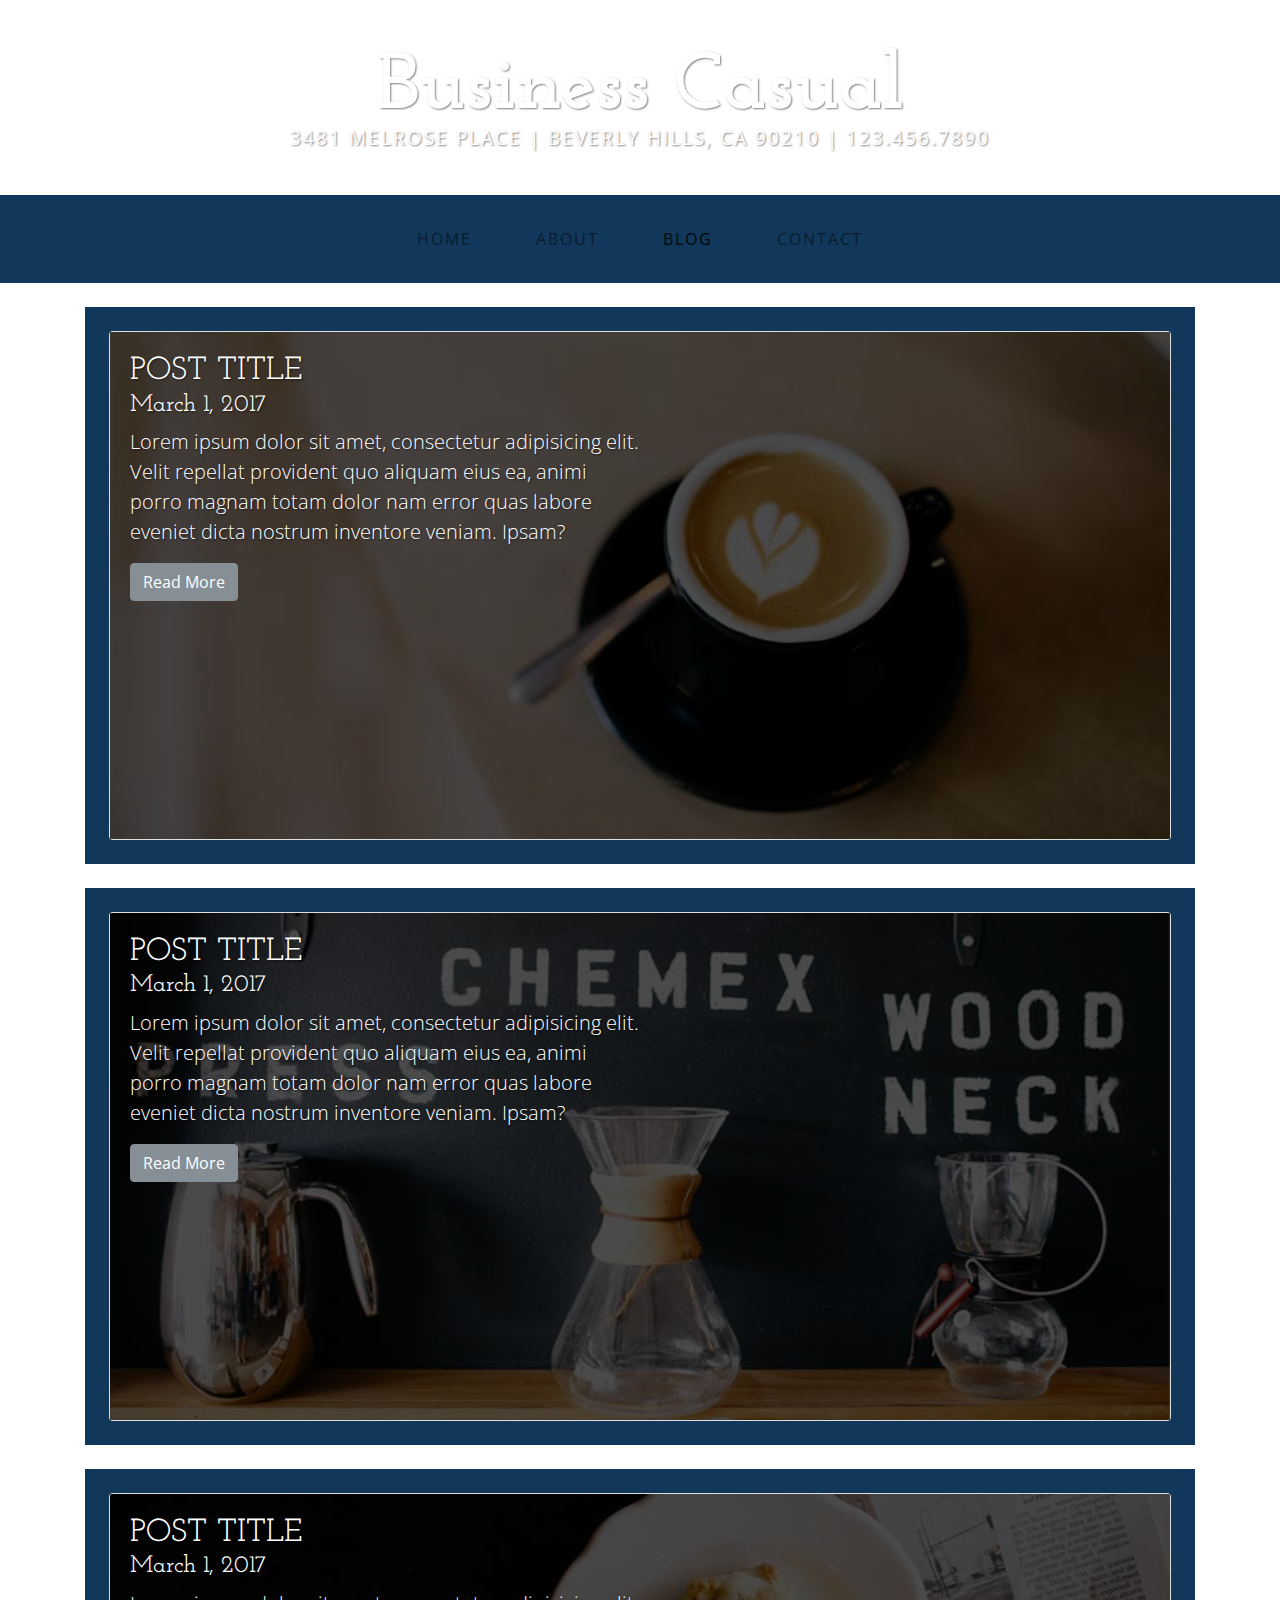
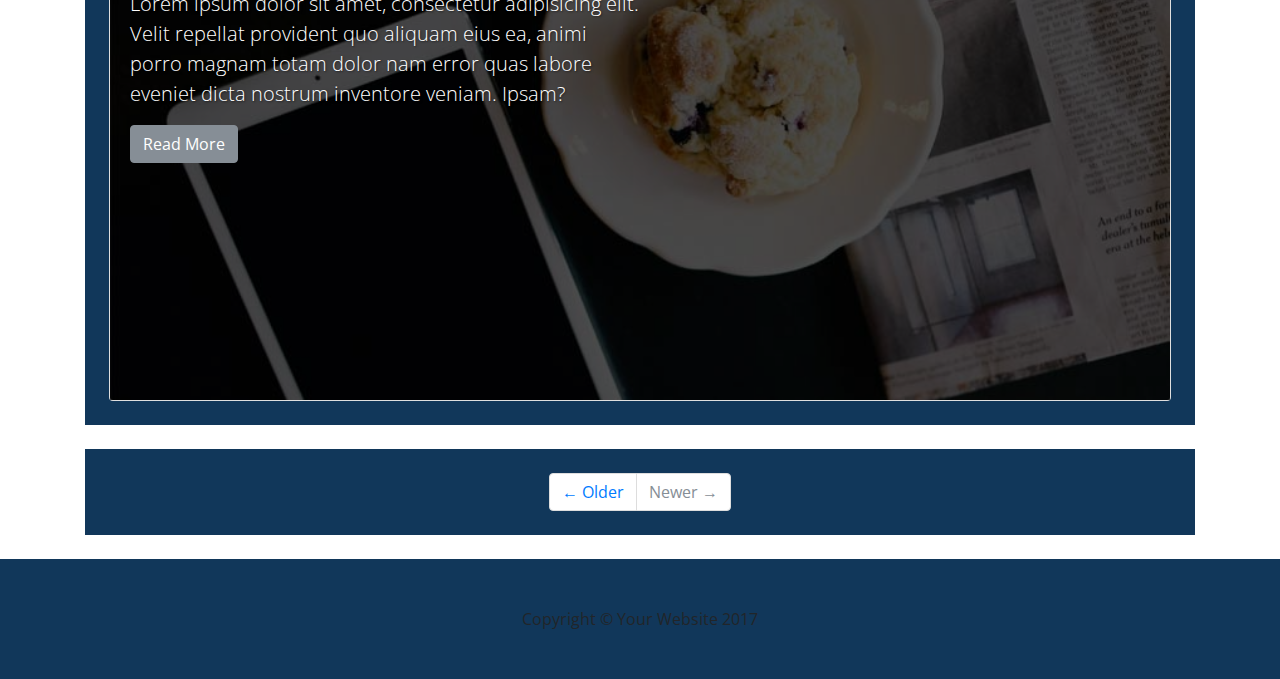
<file: blog.html>
<!DOCTYPE html>
<html lang="en">

  <head>

    <meta charset="utf-8">
    <meta name="viewport" content="width=device-width, initial-scale=1, shrink-to-fit=no">
    <meta name="description" content="">
    <meta name="author" content="">

    <title>Business Casual - Start Bootstrap Theme</title>

    <!-- Bootstrap core CSS -->
    <link href="vendor/bootstrap/css/bootstrap.min.css" rel="stylesheet">

    <!-- Custom fonts for this template -->
    <link href="https://fonts.googleapis.com/css?family=Open+Sans:300italic,400italic,600italic,700italic,800italic,400,300,600,700,800" rel="stylesheet" type="text/css">
    <link href="https://fonts.googleapis.com/css?family=Josefin+Slab:100,300,400,600,700,100italic,300italic,400italic,600italic,700italic" rel="stylesheet" type="text/css">

    <!-- Custom styles for this template -->
    <link href="css/business-casual.css" rel="stylesheet">

  </head>

  <body>

    <div class="tagline-upper text-center text-heading text-shadow text-white mt-5 d-none d-lg-block">Business Casual</div>
    <div class="tagline-lower text-center text-expanded text-shadow text-uppercase text-white mb-5 d-none d-lg-block">3481 Melrose Place | Beverly Hills, CA 90210 | 123.456.7890</div>

    <!-- Navigation -->
    <nav class="navbar navbar-expand-lg navbar-light bg-faded py-lg-4">
      <div class="container">
        <a class="navbar-brand text-uppercase text-expanded font-weight-bold d-lg-none" href="#">Start Bootstrap</a>
        <button class="navbar-toggler" type="button" data-toggle="collapse" data-target="#navbarResponsive" aria-controls="navbarResponsive" aria-expanded="false" aria-label="Toggle navigation">
          <span class="navbar-toggler-icon"></span>
        </button>
        <div class="collapse navbar-collapse" id="navbarResponsive">
          <ul class="navbar-nav mx-auto">
            <li class="nav-item px-lg-4">
              <a class="nav-link text-uppercase text-expanded" href="index.html">Home
                <span class="sr-only">(current)</span>
              </a>
            </li>
            <li class="nav-item px-lg-4">
              <a class="nav-link text-uppercase text-expanded" href="about.html">About</a>
            </li>
            <li class="nav-item active px-lg-4">
              <a class="nav-link text-uppercase text-expanded" href="blog.html">Blog</a>
            </li>
            <li class="nav-item px-lg-4">
              <a class="nav-link text-uppercase text-expanded" href="contact.html">Contact</a>
            </li>
          </ul>
        </div>
      </div>
    </nav>

    <div class="container">

      <div class="bg-faded p-4 my-4">
        <div class="card card-inverse">
          <img class="card-img img-fluid w-100" src="img/slide-1.jpg" alt="">
          <div class="card-img-overlay bg-overlay">
            <h2 class="card-title text-shadow text-white text-uppercase mb-0">Post Title</h2>
            <h4 class="text-shadow text-white">March 1, 2017</h4>
            <p class="lead card-text text-shadow text-white w-50 d-none d-lg-block">Lorem ipsum dolor sit amet, consectetur adipisicing elit. Velit repellat provident quo aliquam eius ea, animi porro magnam totam dolor nam error quas labore eveniet dicta nostrum inventore veniam. Ipsam?</p>
            <a href="#" class="btn btn-secondary">Read More</a>
          </div>
        </div>
      </div>

      <div class="bg-faded p-4 my-4">
        <div class="card card-inverse">
          <img class="card-img img-fluid w-100" src="img/slide-2.jpg" alt="">
          <div class="card-img-overlay bg-overlay">
            <h2 class="card-title text-shadow text-white text-uppercase mb-0">Post Title</h2>
            <h4 class="text-shadow text-white">March 1, 2017</h4>
            <p class="lead card-text text-shadow text-white w-50 d-none d-lg-block">Lorem ipsum dolor sit amet, consectetur adipisicing elit. Velit repellat provident quo aliquam eius ea, animi porro magnam totam dolor nam error quas labore eveniet dicta nostrum inventore veniam. Ipsam?</p>
            <a href="#" class="btn btn-secondary">Read More</a>
          </div>
        </div>
      </div>

      <div class="bg-faded p-4 my-4">
        <div class="card card-inverse">
          <img class="card-img img-fluid w-100" src="img/slide-3.jpg" alt="">
          <div class="card-img-overlay bg-overlay">
            <h2 class="card-title text-shadow text-white text-uppercase mb-0">Post Title</h2>
            <h4 class="text-shadow text-white">March 1, 2017</h4>
            <p class="lead card-text text-shadow text-white w-50 d-none d-lg-block">Lorem ipsum dolor sit amet, consectetur adipisicing elit. Velit repellat provident quo aliquam eius ea, animi porro magnam totam dolor nam error quas labore eveniet dicta nostrum inventore veniam. Ipsam?</p>
            <a href="#" class="btn btn-secondary">Read More</a>
          </div>
        </div>
      </div>

      <!-- Pagination -->
      <div class="bg-faded p-4 my-4">
        <ul class="pagination justify-content-center mb-0">
          <li class="page-item">
            <a class="page-link" href="#">&larr; Older</a>
          </li>
          <li class="page-item disabled">
            <a class="page-link" href="#">Newer &rarr;</a>
          </li>
        </ul>
      </div>

    </div>
    <!-- /.container -->

    <footer class="bg-faded text-center py-5">
      <div class="container">
        <p class="m-0">Copyright &copy; Your Website 2017</p>
      </div>
    </footer>

    <!-- Bootstrap core JavaScript -->
    <script src="vendor/jquery/jquery.min.js"></script>
    <script src="vendor/bootstrap/js/bootstrap.bundle.min.js"></script>

  </body>

</html>
</file>
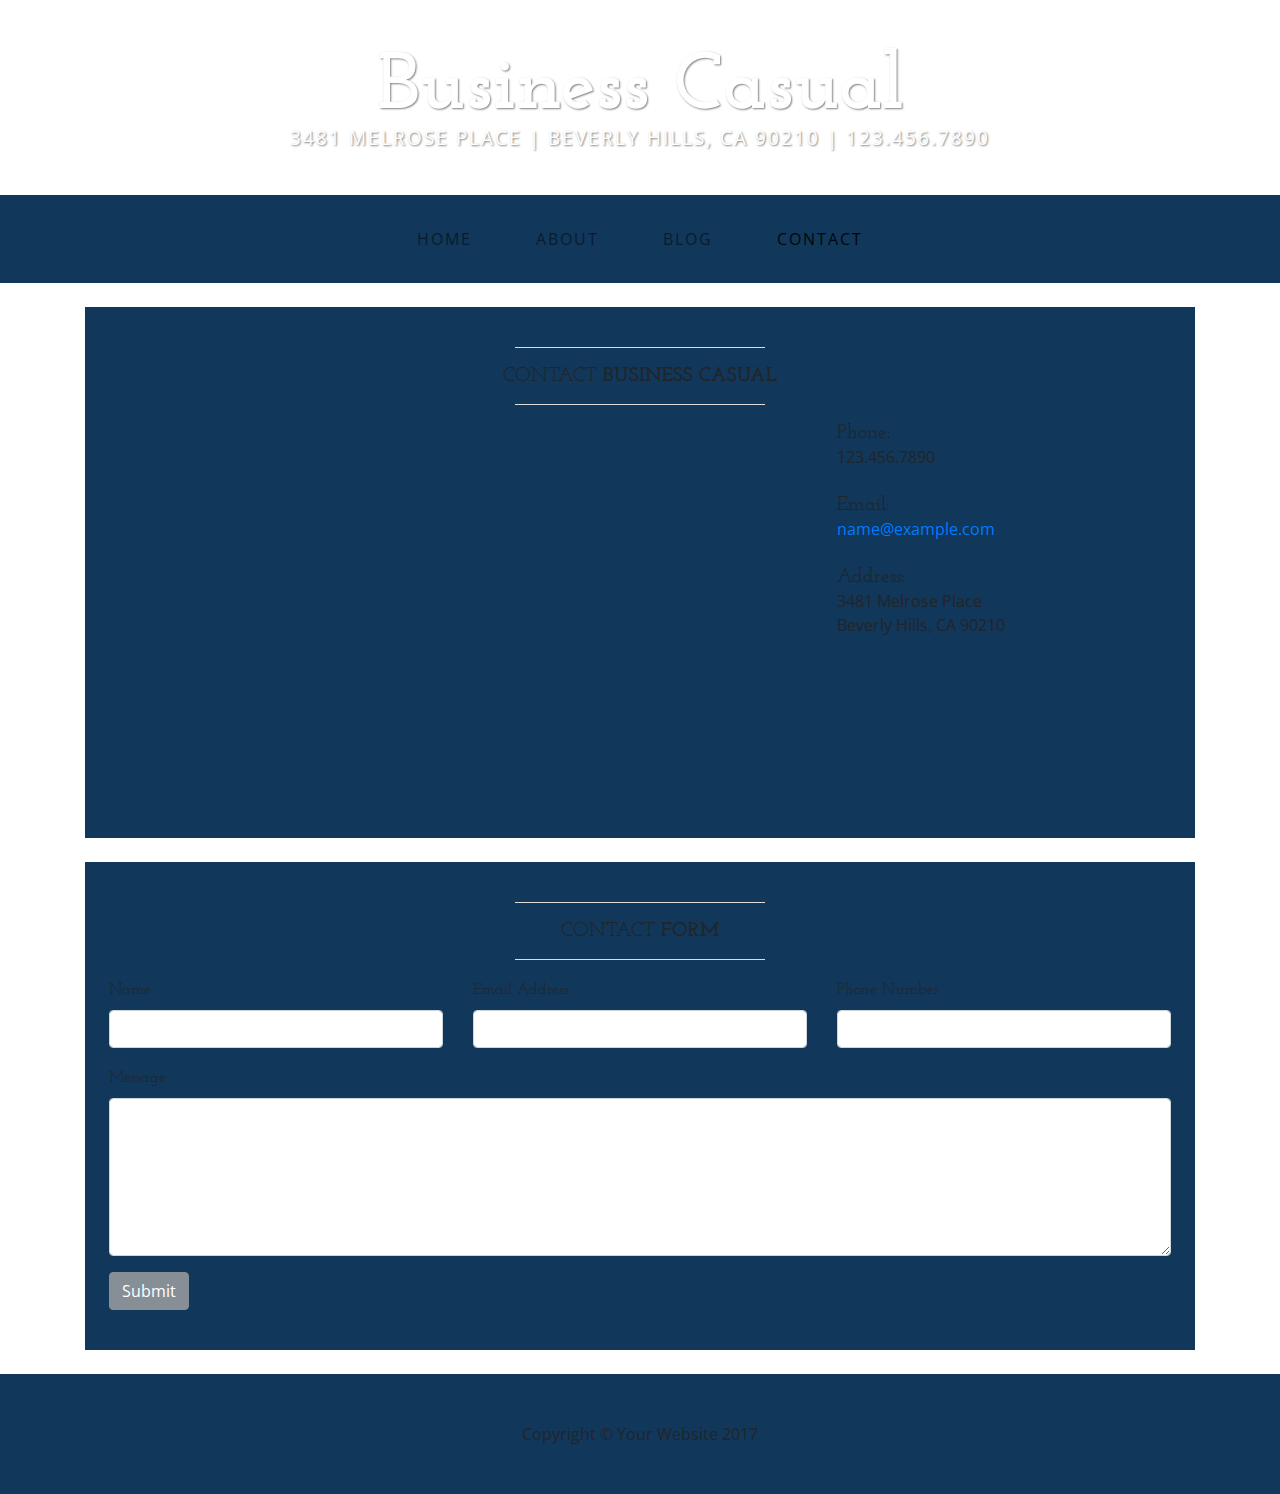
<file: contact.html>
<!DOCTYPE html>
<html lang="en">

  <head>

    <meta charset="utf-8">
    <meta name="viewport" content="width=device-width, initial-scale=1, shrink-to-fit=no">
    <meta name="description" content="">
    <meta name="author" content="">

    <title>Business Casual - Start Bootstrap Theme</title>

    <!-- Bootstrap core CSS -->
    <link href="vendor/bootstrap/css/bootstrap.min.css" rel="stylesheet">

    <!-- Custom fonts for this template -->
    <link href="https://fonts.googleapis.com/css?family=Open+Sans:300italic,400italic,600italic,700italic,800italic,400,300,600,700,800" rel="stylesheet" type="text/css">
    <link href="https://fonts.googleapis.com/css?family=Josefin+Slab:100,300,400,600,700,100italic,300italic,400italic,600italic,700italic" rel="stylesheet" type="text/css">

    <!-- Custom styles for this template -->
    <link href="css/business-casual.css" rel="stylesheet">

  </head>

  <body>

    <div class="tagline-upper text-center text-heading text-shadow text-white mt-5 d-none d-lg-block">Business Casual</div>
    <div class="tagline-lower text-center text-expanded text-shadow text-uppercase text-white mb-5 d-none d-lg-block">3481 Melrose Place | Beverly Hills, CA 90210 | 123.456.7890</div>

    <!-- Navigation -->
    <nav class="navbar navbar-expand-lg navbar-light bg-faded py-lg-4">
      <div class="container">
        <a class="navbar-brand text-uppercase text-expanded font-weight-bold d-lg-none" href="#">Start Bootstrap</a>
        <button class="navbar-toggler" type="button" data-toggle="collapse" data-target="#navbarResponsive" aria-controls="navbarResponsive" aria-expanded="false" aria-label="Toggle navigation">
          <span class="navbar-toggler-icon"></span>
        </button>
        <div class="collapse navbar-collapse" id="navbarResponsive">
          <ul class="navbar-nav mx-auto">
            <li class="nav-item px-lg-4">
              <a class="nav-link text-uppercase text-expanded" href="index.html">Home
                <span class="sr-only">(current)</span>
              </a>
            </li>
            <li class="nav-item px-lg-4">
              <a class="nav-link text-uppercase text-expanded" href="about.html">About</a>
            </li>
            <li class="nav-item px-lg-4">
              <a class="nav-link text-uppercase text-expanded" href="blog.html">Blog</a>
            </li>
            <li class="nav-item active px-lg-4">
              <a class="nav-link text-uppercase text-expanded" href="contact.html">Contact</a>
            </li>
          </ul>
        </div>
      </div>
    </nav>

    <div class="container">

      <div class="bg-faded p-4 my-4">
        <hr class="divider">
        <h2 class="text-center text-lg text-uppercase my-0">Contact
          <strong>Business Casual</strong>
        </h2>
        <hr class="divider">
        <div class="row">
          <div class="col-lg-8">
            <div class="embed-responsive embed-responsive-16by9 map-container mb-4 mb-lg-0">
              <iframe frameborder="0" scrolling="no" marginheight="0" marginwidth="0" src="http://maps.google.com/maps?hl=en&amp;ie=UTF8&amp;ll=37.0625,-95.677068&amp;spn=56.506174,79.013672&amp;t=m&amp;z=4&amp;output=embed"></iframe>
            </div>
          </div>
          <div class="col-lg-4">
            <h5 class="mb-0">Phone:</h5>
            <div class="mb-4">123.456.7890</div>
            <h5 class="mb-0">Email:</h5>
            <div class="mb-4">
              <a href="mailto:name@example.com">name@example.com</a>
            </div>
            <h5 class="mb-0">Address:</h5>
            <div class="mb-4">
              3481 Melrose Place
              <br>
              Beverly Hills, CA 90210
            </div>
          </div>
        </div>
      </div>

      <div class="bg-faded p-4 my-4">
        <hr class="divider">
        <h2 class="text-center text-lg text-uppercase my-0">Contact
          <strong>Form</strong>
        </h2>
        <hr class="divider">
        <form>
          <div class="row">
            <div class="form-group col-lg-4">
              <label class="text-heading">Name</label>
              <input type="text" class="form-control">
            </div>
            <div class="form-group col-lg-4">
              <label class="text-heading">Email Address</label>
              <input type="email" class="form-control">
            </div>
            <div class="form-group col-lg-4">
              <label class="text-heading">Phone Number</label>
              <input type="tel" class="form-control">
            </div>
            <div class="clearfix"></div>
            <div class="form-group col-lg-12">
              <label class="text-heading">Message</label>
              <textarea class="form-control" rows="6"></textarea>
            </div>
            <div class="form-group col-lg-12">
              <button type="submit" class="btn btn-secondary">Submit</button>
            </div>
          </div>
        </form>
      </div>

    </div>
    <!-- /.container -->

    <footer class="bg-faded text-center py-5">
      <div class="container">
        <p class="m-0">Copyright &copy; Your Website 2017</p>
      </div>
    </footer>

    <!-- Bootstrap core JavaScript -->
    <script src="vendor/jquery/jquery.min.js"></script>
    <script src="vendor/bootstrap/js/bootstrap.bundle.min.js"></script>

    <!-- Zoom when clicked function for Google Map -->
    <script>
      $('.map-container').click(function () {
        $(this).find('iframe').addClass('clicked')
      }).mouseleave(function () {
        $(this).find('iframe').removeClass('clicked')
      });
    </script>

  </body>

</html>
</file>
<file: css/business-casual.css>
/*!
 * Start Bootstrap - Business Casual (https://startbootstrap.com/template-overviews/business-casual)
 * Copyright 2013-2017 Start Bootstrap
 * Licensed under MIT (https://github.com/BlackrockDigital/startbootstrap-business-casual/blob/master/LICENSE)
 */

body {
  font-family: "Open Sans", Helvetica, Arial, sans-serif;
  background-color: #ffffff;
  -webkit-background-size: cover;
  -moz-background-size: cover;
  background-size: cover;
  -o-background-size: cover;
}

h1, h2, h3, h4, h5, h6, .text-heading {
  font-family: "Josefin Slab", "Helvetica Neue", Helvetica, Arial, sans-serif;
}

h1 {
  font-size: 4rem;
}

.tagline-upper {
  font-size: 5rem;
  font-weight: 700;
  line-height: 1;
}

.tagline-lower {
  font-size: 1.2rem;
  line-height: 1;
}

.text-expanded {
  letter-spacing: 2px;
}

.text-shadow {
  color: #292b2c;
  text-shadow: 1px 1px 2px rgba(0, 0, 0, 0.5);
}

.text-lg {
  font-size: 1.25rem;
}

.bg-faded {
  background-color: #11375a;
}

.bg-overlay {
  background-color: rgba(0, 0, 0, 0.7);
}

hr.divider {
  border-color: #DDDDDD;
  max-width: 250px;
}

.map-container iframe {
  pointer-events: none;
}

.map-container iframe.clicked {
  pointer-events: auto;
}

.dropdown:hover > .dropdown-menu {
  display:block;
}

.dropdown-submenu {
  position: relative;
}
.dropdown-submenu > .dropdown-menu {
  top: 0;
  left: 100%;
  /*margin-top: -6px;*/
  margin-left: -1px;
  -webkit-border-radius: 0 6px 6px 6px;
  -moz-border-radius: 0 6px 6px;
  border-radius: 0 6px 6px 6px;
}
.dropdown-submenu:hover > .dropdown-menu {
  display: block;
}
.dropdown-submenu > a:after {
  display: block;
  content: " ";
  float: right;
  width: 0;
  height: 0;
  border: 5px solid transparent;
  border-right-width: 0;
  border-left-color: #ccc;
  margin-right: -10px;
}
.dropdown-submenu:hover > a:after {
  border-left-color: #fff;
}
.dropdown-submenu.pull-left {
  float: none;
}
.dropdown-submenu.pull-left > .dropdown-menu {
  left: -100%;
  margin-left: 10px;
  -webkit-border-radius: 6px 0 6px 6px;
  -moz-border-radius: 6px 0 6px 6px;
  border-radius: 6px 0 6px 6px;
}
</file>
